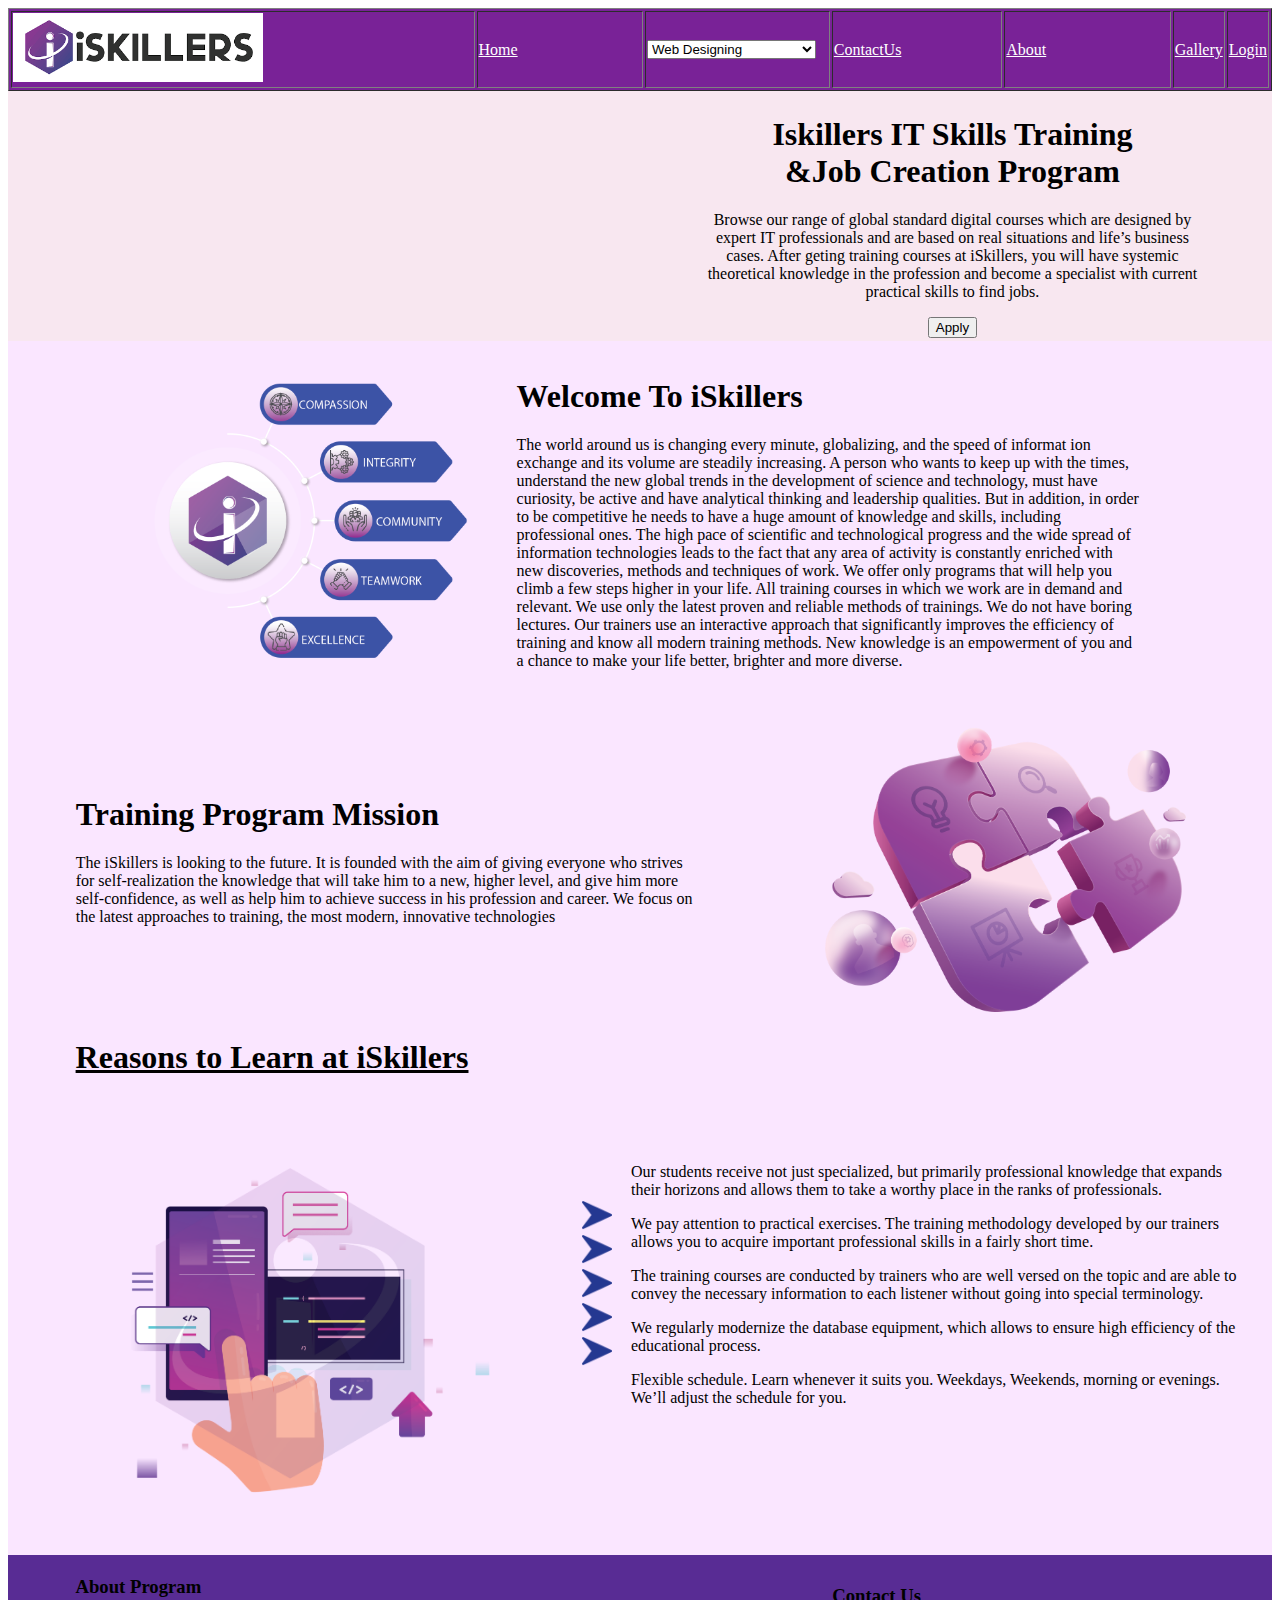
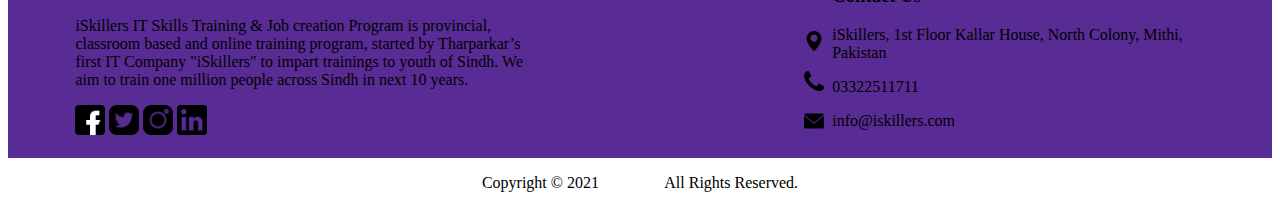
<file: homepage.html>
<!DOCTYPE html>
<html>
<head>   
    <title>HomePage</title>
    <link rel="stylesheet" href="./academy.css">
</head>
<body>

    <div class="nabbar">
<table border="1"> 
   
<tr width="100%">
    <td width="40%"><img src="./download.png" width="250"></td>
<td width="15%"><a href="./homepage.html">Home</a></td>
<td width="15%">
    <select>
        <option>Web Designing</option>
        <option>Word Press</option>
        <option>Mobile App development</option>
        <option>Freelancing</option>
        <option>Graphic Designing</option>
        <option>E Comerce</option>
        <option>Digital Marketing</option>
    </select>
</td>
<td width="15%"><a href="./links/contactus.html">ContactUs</a></td>
<td width="15%"><a href="./links/about.html">About</a></td>
<td><a href="./links/gallery.html">Gallery</a></td>
<td><a href="./links/login.html">Login</a></td>
</tr>
   
</table>
</div> 



<div>
<table bgcolor="#f8e7f0">

    <tr width="100%">
<td width="50%"></td>


  <td width="50%"><center><h1>Iskillers IT Skills Training<br>&Job Creation Program</h1></center> 
   <center><p>Browse our range of global standard digital courses which are designed by <br>expert IT professionals and are based on real situations and life’s business <br> cases. After geting training courses at iSkillers, you will have systemic<br> theoretical knowledge in the profession and become a specialist with current<br> practical skills to find jobs.
</p></center> 
<center><button>Apply</button></td></center>
<td></td>

</tr>
</table>
</div>


<div>
<table bgcolor="#fae6ff">
<tr width="100%">
    <td width="10%"></td>
<td width="30%"><img src="./fivePoints.png" alt="fivepoints" height="350"></td>
    <td width="50%">
        <h1>Welcome To iSkillers</h1>
        <p>The world around us is changing every minute, globalizing, and the speed of informat
            ion exchange and its volume are steadily increasing. A person who wants to keep up with the times, understand the new global trends in the development of science and technology, must have curiosity, be active and have analytical thinking and leadership qualities. But in addition, in order to be competitive he needs to have a huge amount of knowledge and skills, including professional ones.
            The high pace of scientific and technological progress and the wide spread of information technologies leads to the fact that any area of activity is constantly enriched with new discoveries, methods and techniques of work. We offer only programs that will help you climb a few steps higher in your life. All training courses in which we work are in demand and relevant. We use only the latest proven and reliable methods of trainings. We do not have boring lectures. Our trainers use an interactive approach that significantly improves the efficiency of training and know all modern training methods. New knowledge is an empowerment of you
             and a chance to make your life better, brighter and more diverse.</p>
    </td>
    <td></td>
</tr>
</table>
</div>



<div>
    <table width="100%" bgcolor="#fae6ff">
        <tr>
            <td></td>
            <td width="50%">
                <h1>Training Program Mission</h1>
                <p>The iSkillers is looking to the future. It is founded with the aim of giving everyone who strives for 
                    self-realization the knowledge that will take him to a new, higher level, and give him more self-confidence, 
                    as well as help him to achieve success in 
                    his profession and career. We focus on the latest approaches to training, the most modern, innovative technologies</p>
            </td>
            <td width="40%">
                <img align="right" src="./mission-31294f6bdb0ed986e741820eb8804e3e.png" width="400px"></td>
            <td></td>

        </tr>
    </table>
</div>

<div>
    <table width="100%" bgcolor="#fae6ff">
        <tr>
            <td width="5%"></td>
            <td>
                <h1><u>Reasons to Learn at iSkillers</u></h1>
                <img src="./mobile-app-01-b078af88857286111b34b8114af39ced.png" width="450px">
            </td>
            
            <td width="5%">
                   <center><img src="./line.png" width="30"> </center> 
                    <center><img src="./line.png" width="30"></center>
                    <center><img src="./line.png" width="30"></center>
                    <center><img src="./line.png" width="30"></center>
                    <center><img src="./line.png" width="30"></center>
           </td>
            <td width="50%">
                
                <p>Our students receive not just specialized, but primarily professional knowledge that expands 
                    their horizons and allows them to take a worthy place in the ranks of professionals.</p>
                <p>
                    We pay attention to practical exercises. 
                    The training methodology developed by our trainers allows you to acquire important professional skills in a fairly short time.
                </p>
                <p>
                    The training courses are conducted by trainers who are well versed on the topic and are able to convey 
                    the necessary information to each listener without going into special terminology.
                </p>
                <p>
                    We regularly modernize the database equipment, which allows to ensure high efficiency of the educational process.
                </p>
                <p>
                    Flexible schedule. Learn whenever it suits you. Weekdays, Weekends, morning or evenings. We’ll adjust the schedule for you.
                </p>
            </td>
            <td width="10">
            </td>
        </tr>
    </table>
</div>


<div>
    <table width="100%" bgcolor="#582c94">
    <tr>
        <td width="5%"></td>
        <td><h3>About Program</h3>
        <p>iSkillers IT Skills Training & Job creation Program is provincial, classroom based 
            and online training program, started by Tharparkar’s first IT Company "iSkillers" 
            to impart trainings to youth of Sindh. We aim to train one million people across Sindh in next 10 years.</p>
        <p>
            <img src="./facebook.png" width="30">
            <img src="./twitter.png" width="30">
            <img src="./instagram.png" width="30">
            <img src="./linkedin-logo.png" width="30">
        </p>
        <td width="20%"></td>
        <td>
            <br>
            <br>
            <br>
            <p><img src="./location.png" width="20"></p>
            <p><img src="./telephone-handle-silhouette.png" width="20"></p>
            <p><img src="./email.png" width="20"></p>
        </td>
        <td></td>
        <td width="30%">
        <h3>Contact Us</h3>
        <p>iSkillers, 1st Floor Kallar House, North Colony, Mithi, Pakistan</p>
        <p>03322511711</p>
        <p>info@iskillers.com</p>
    </td>
    <td width="5%"></td>
    </tr>
        
    </table>
</div>


<div>
   <center> <p>
    Copyright © 2021 
        <a href="https://academy.iskillers.com/?_ga=2.10682100.1337511013.1628599603-2122568112.1626153833">ISkillers.</a> All Rights Reserved.</p></center>
    
</div>
    
    








</body>
</html>
</file>
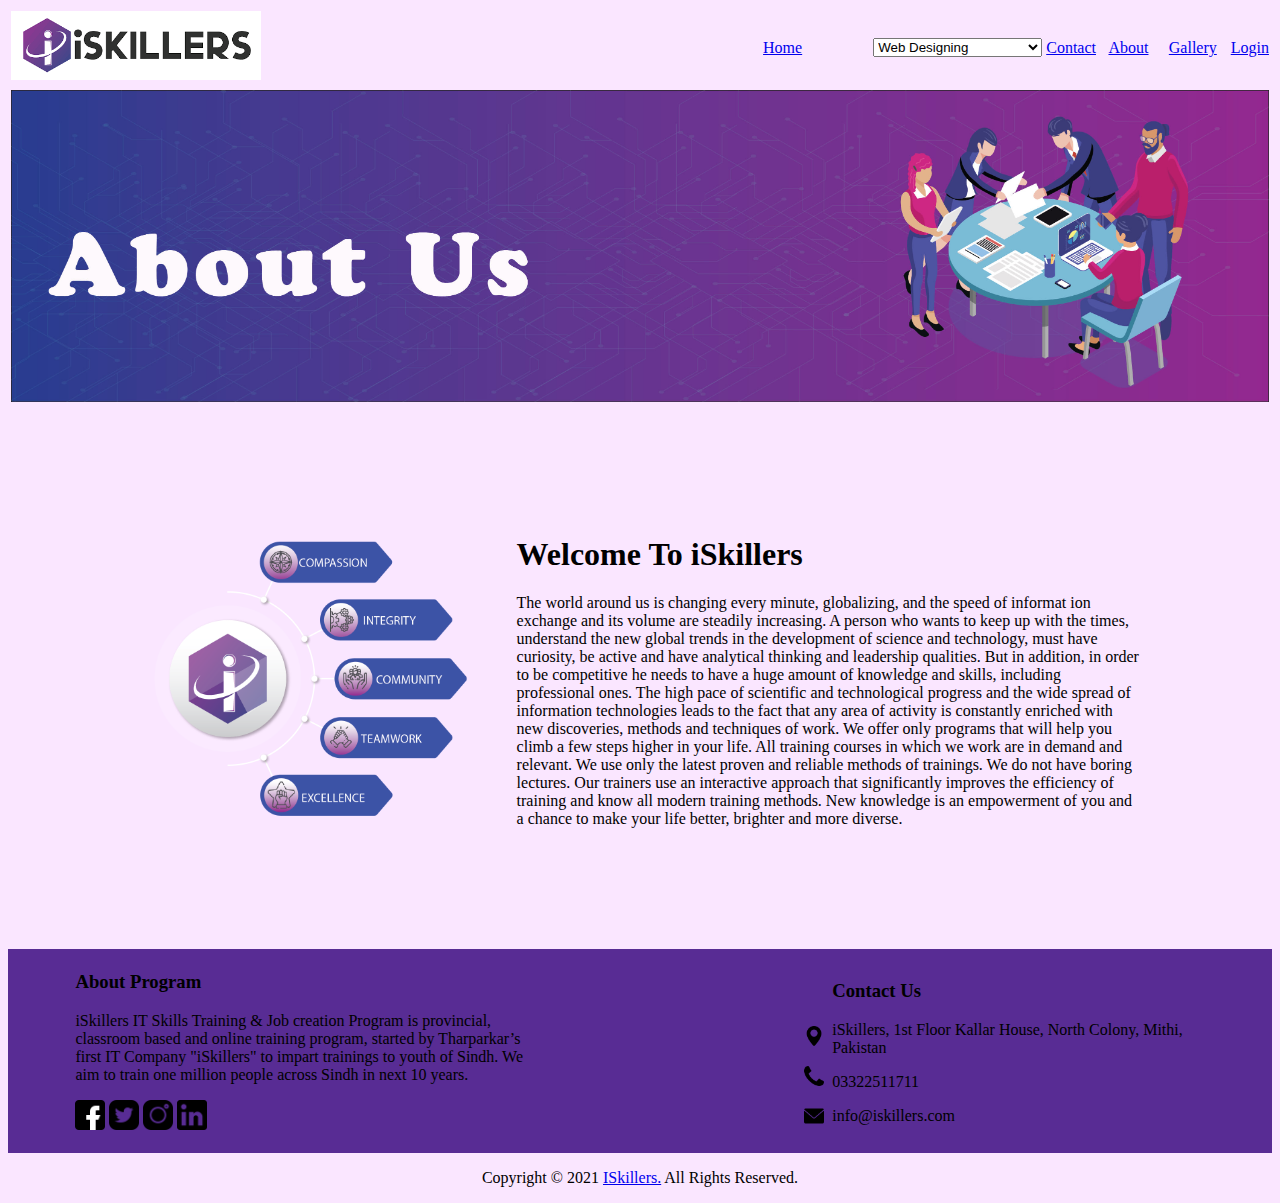
<file: links/about.html>
<!DOCTYPE html>
<html>
<head>
    <title>about</title>
</head>
<body bgcolor="#fae6ff">

    <!-- nab bar -->
<div>
<table bgcolor="#fae6ff">
<tr width="100%">
    <td width="70%"><img src="../download.png" width="250"></td>
    <td width="10%"><a href="../homepage.html">Home</a></td>
    <td width="5%">
        <select>
            <option>Web Designing</option>
            <option>Word Press</option>
            <option>Mobile App development</option>
            <option>Freelancing</option>
            <option>Graphic Designing</option>
            <option>E Comerce</option>
            <option>Digital Marketing</option>
        </select>
    </td>
    <td width="5%"><a href="./contactus.html">Contact</a></td>
    <td width="5%"><a href="./about.html">About</a></td>
    <td width="5%"><a href="./gallery.html">Gallery</a></td>
    <td width="5%"><a href="./login.html">Login</a></td>
</tr>
</table>
</div>


<!-- logo -->
<div>
    <table>
        <tr width="100%">
        <td><img src="./aboutus-01-3f49cf1316ed21278232fbc2dd8c52dd.jpg" width="100%"></td>
    </tr>
    </table>
</div>

<br>
<br>
<br>
<br>
<br>

<div>
    <table bgcolor="#fae6ff">
    <tr width="100%">
        <td width="10%"></td>
    <td width="30%"><img src="../fivePoints.png" alt="fivepoints" height="350"></td>
        <td width="50%">
            <h1>Welcome To iSkillers</h1>
            <p>The world around us is changing every minute, globalizing, and the speed of informat
                ion exchange and its volume are steadily increasing. A person who wants to keep up with the times, understand the new global trends in the development of science and technology, must have curiosity, be active and have analytical thinking and leadership qualities. But in addition, in order to be competitive he needs to have a huge amount of knowledge and skills, including professional ones.
                The high pace of scientific and technological progress and the wide spread of information technologies leads to the fact that any area of activity is constantly enriched with new discoveries, methods and techniques of work. We offer only programs that will help you climb a few steps higher in your life. All training courses in which we work are in demand and relevant. We use only the latest proven and reliable methods of trainings. We do not have boring lectures. Our trainers use an interactive approach that significantly improves the efficiency of training and know all modern training methods. New knowledge is an empowerment of you
                 and a chance to make your life better, brighter and more diverse.</p>
        </td>
        <td></td>
    </tr>
    </table>
    </div>

    <br>
    <br>
    <br>
    <br>
    <br>

    <div>
        <table width="100%" bgcolor="#582c94">
        <tr>
            <td width="5%"></td>
            <td><h3>About Program</h3>
            <p>iSkillers IT Skills Training & Job creation Program is provincial, classroom based 
                and online training program, started by Tharparkar’s first IT Company "iSkillers" 
                to impart trainings to youth of Sindh. We aim to train one million people across Sindh in next 10 years.</p>
            <p>
                <img src="../facebook.png" width="30">
                <img src="../twitter.png" width="30">
                <img src="../instagram.png" width="30">
                <img src="../linkedin-logo.png" width="30">
            </p>
            <td width="20%"></td>
            <td>
                <br>
                <br>
                <br>
                <p><img src="../location.png" width="20"></p>
                <p><img src="../telephone-handle-silhouette.png" width="20"></p>
                <p><img src="../email.png" width="20"></p>
            </td>
            <td></td>
            <td width="30%">
            <h3>Contact Us</h3>
            <p>iSkillers, 1st Floor Kallar House, North Colony, Mithi, Pakistan</p>
            <p>03322511711</p>
            <p>info@iskillers.com</p>
        </td>
        <td width="5%"></td>
        </tr>
            
        </table>
    </div>
    
    
    <div>
       <center> <p>
        Copyright © 2021 
            <a href="https://academy.iskillers.com/?_ga=2.10682100.1337511013.1628599603-2122568112.1626153833">ISkillers.</a> All Rights Reserved.</p></center>
        
    </div>





</body>
</html>
</file>
<file: academy.css>
a{
    color: white;

}

.nabbar{
    background-color: #792297;
}
</file>
